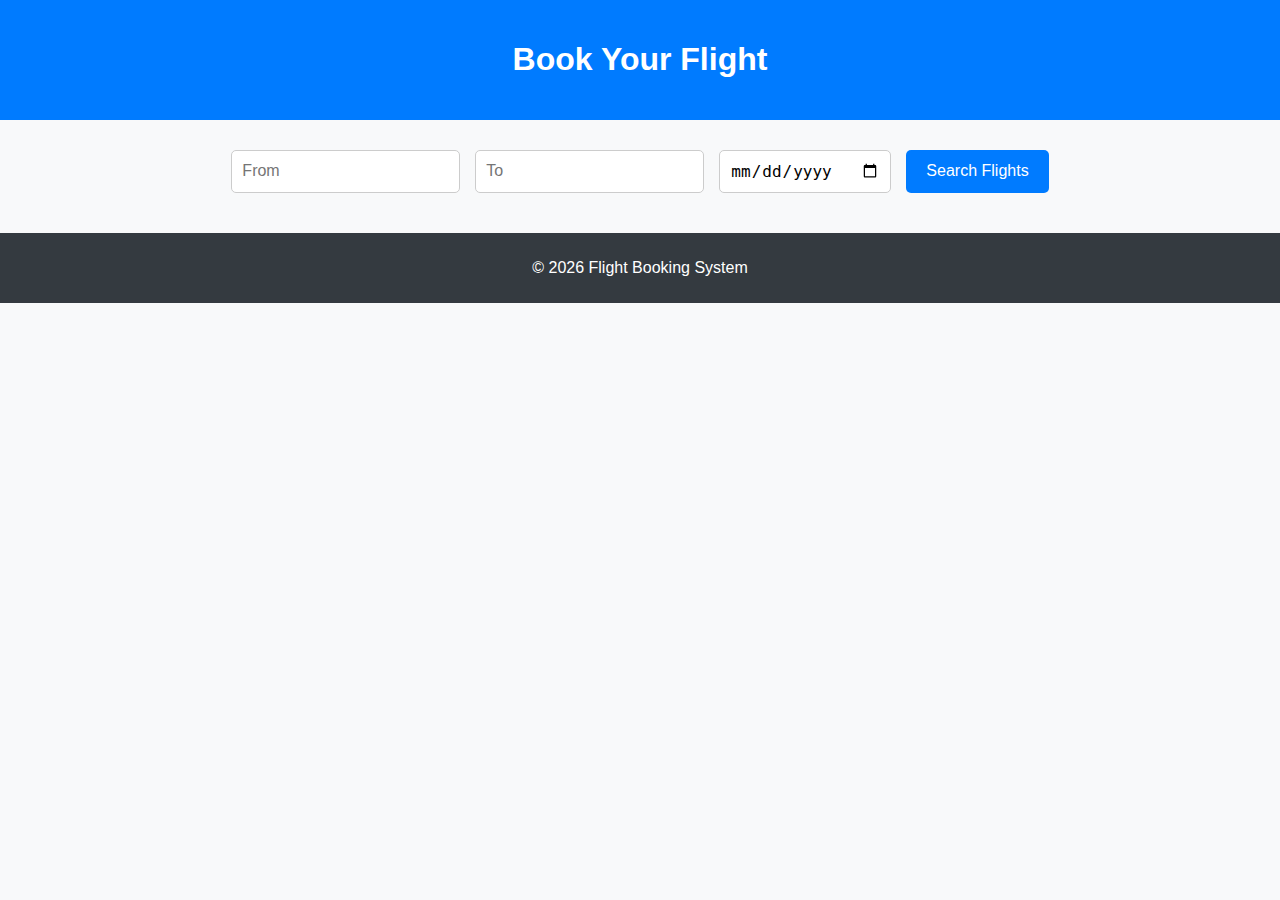
<file: templates/index.html>
<!DOCTYPE html>
<html lang="en">
<head>
    <meta charset="UTF-8">
    <title>Flight Booking System</title>
    <link rel="stylesheet" href="/static/style.css">
</head>
<body>
<header>
    <h1>Book Your Flight</h1>
</header>

<div class="container">
    <form action="/results" method="POST" class="search-form">
        <input type="text" name="from" placeholder="From" required>
        <input type="text" name="to" placeholder="To" required>
        <input type="date" name="departure" required>
        <button type="submit" class="btn">Search Flights</button>
    </form>
</div>

<footer>
    <p>&copy; 2026 Flight Booking System</p>
</footer>
</body>
</html>
</file>
<file: static/style.css>
body {
    font-family: 'Arial', sans-serif;
    margin: 0;
    background: #f8f9fa;
    color: #333;
}

header {
    background-color: #007bff;
    color: white;
    padding: 20px 0;
    text-align: center;
}

footer {
    background-color: #343a40;
    color: white;
    padding: 10px 0;
    text-align: center;
    margin-top: 40px;
}

.container {
    max-width: 1000px;
    margin: 30px auto;
    padding: 0 20px;
}

.search-form, .booking-form {
    display: flex;
    flex-wrap: wrap;
    gap: 15px;
    justify-content: center;
}

.search-form input, .booking-form input {
    padding: 10px;
    font-size: 16px;
    border-radius: 5px;
    border: 1px solid #ccc;
    min-width: 150px;
}

.btn {
    background-color: #007bff;
    color: white;
    padding: 10px 20px;
    border-radius: 5px;
    text-decoration: none;
    border: none;
    cursor: pointer;
    font-size: 16px;
}

.btn:hover {
    background-color: #0056b3;
}

.flights {
    display: flex;
    flex-wrap: wrap;
    gap: 20px;
    justify-content: center;
}

.flight-card {
    background: white;
    border-radius: 10px;
    padding: 20px;
    width: 250px;
    box-shadow: 0 4px 10px rgba(0,0,0,0.1);
    text-align: center;
}

.flight-card .price {
    color: #28a745;
    font-weight: bold;
    margin: 10px 0;
}

.confirmation {
    background: white;
    padding: 30px;
    border-radius: 10px;
    box-shadow: 0 4px 10px rgba(0,0,0,0.1);
    text-align: center;
}
</file>
